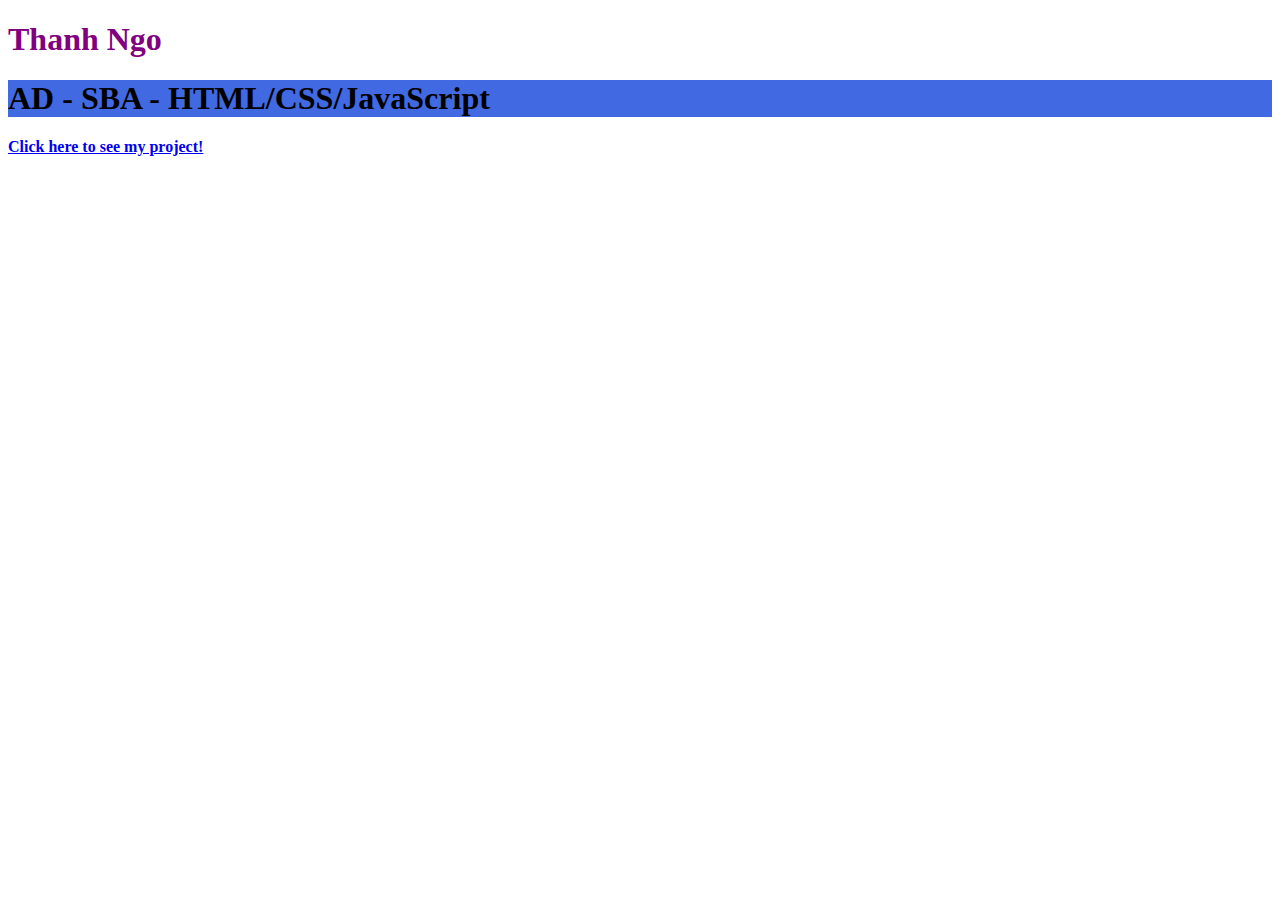
<file: index.html>
<!DOCTYPE html>
<html lang="en">
<head>
    <meta charset="UTF-8">
    <meta http-equiv="X-UA-Compatible" content="IE=edge">
    <meta name="viewport" content="width=device-width, initial-scale=1.0">
    <title>Welcome Page</title>
</head>
<body>
    <h1 style="color:purple";>Thanh Ngo</h1>
    <h1 style="background-color: royalblue;">AD - SBA - HTML/CSS/JavaScript</h1>
    <strong><a href="stickyNotes.html">Click here to see my project!</a></strong>
</body>
</html>
</file>
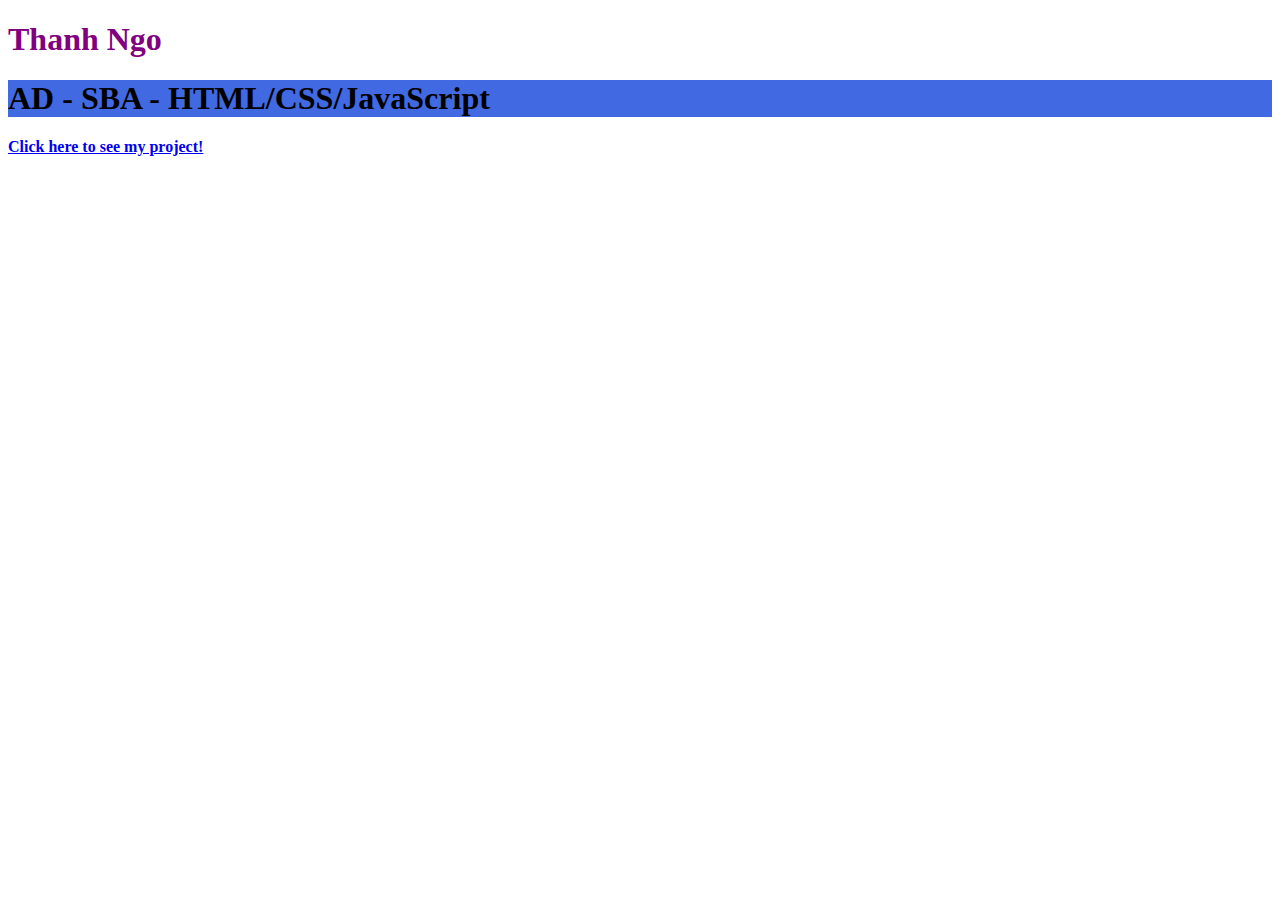
<file: stickyNotes/index.html>
<!DOCTYPE html>
<html lang="en">
<head>
    <meta charset="UTF-8">
    <meta http-equiv="X-UA-Compatible" content="IE=edge">
    <meta name="viewport" content="width=device-width, initial-scale=1.0">
    <title>Welcome Page</title>
</head>
<body>
    <h1 style="color:purple";>Thanh Ngo</h1>
    <h1 style="background-color: royalblue;">AD - SBA - HTML/CSS/JavaScript</h1>
    <strong><a href="login.html">Click here to see my project!</a></strong>
</body>
</html>
</file>
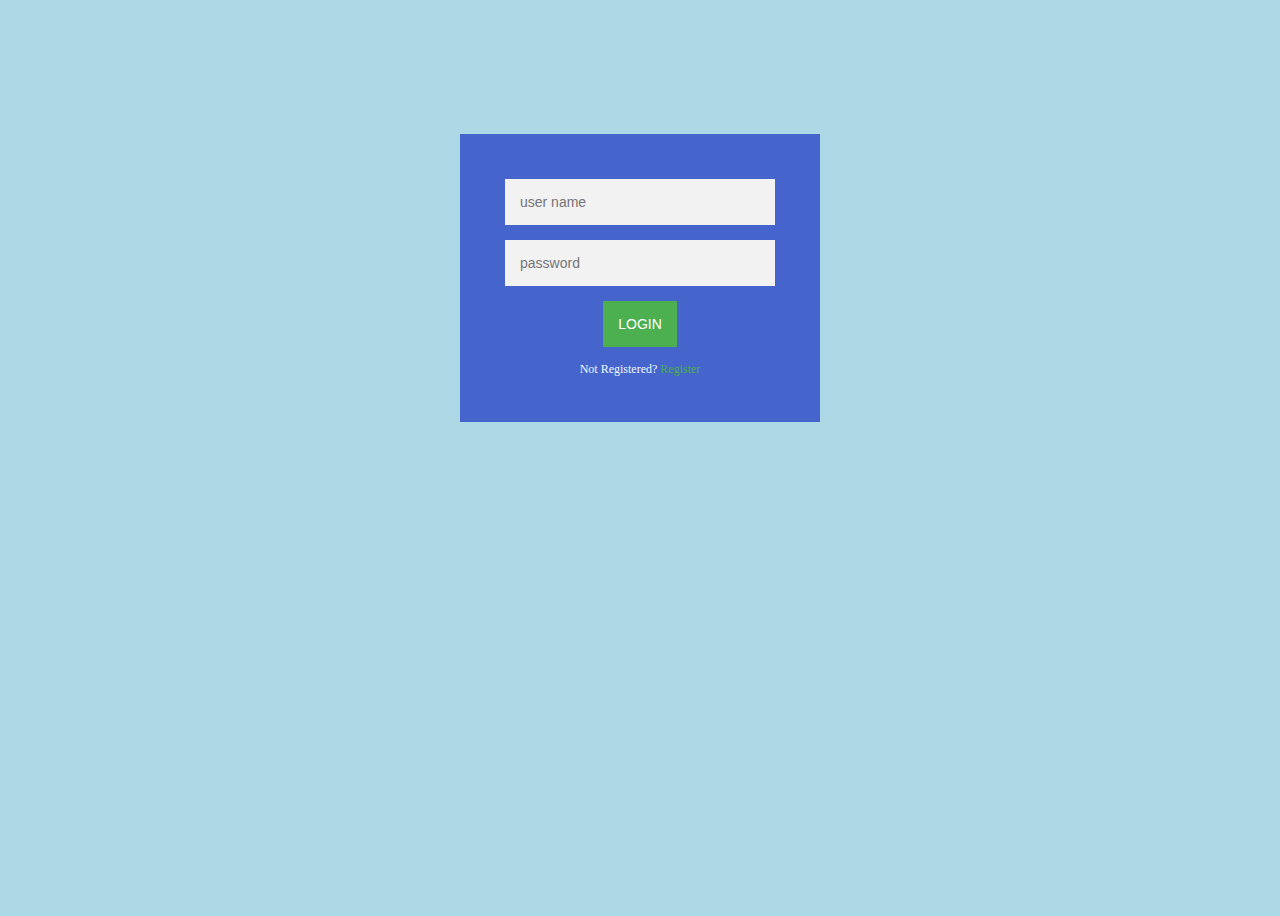
<file: login.html>
<!DOCTYPE html>
<html lang="en">
<head>
    <meta charset="UTF-8">
    <meta http-equiv="X-UA-Compatible" content="IE=edge">
    <meta name="viewport" content="width=device-width, initial-scale=1.0">
    <title>Login page</title>

    <style type="text/css">
        body{
            background-color: lightblue;
            height: 100vh;
            background-size: cover;
            background-position: center;

        }
        .login-page{
            width: 360px;
            padding: 10% 0 0;
            margin: auto;
        }
        .form{
            position: relative;
            z-index: 1;
            background: rgba(43, 71, 197, 0.8);
            max-width: 360px;
            margin: 0 auto 100px;
            padding: 45px;
            text-align: center;
        }
        .form input{
            font-family: "Roboto", sans-serif;
            outline: 1;
            background: #f2f2f2;
            width: 100%;
            border: 0;
            margin: 0 0 15px;
            padding: 15px;
            box-sizing: border-box;
            font-size: 14px;
        }
        .form button{
            font-family: "Roboto", sans-serif;
            text-transform: uppercase;
            outline: 0;
            background: #4caf50;
            border: 0;
            padding: 15px;
            color: #ffffff;
            font-size: 14px;
            cursor: pointer;
        }
        .form button:hover, .form button:active{
            background: #43a047;
        }
        .form .message{
            margin: 15px 0 0;
            color: aliceblue;
            font-size: 12px;
        }
        .form .message a{
            color: #4caf50;
            text-decoration: none;
        }
        .form .register-form{
            display: none;
        }
    </style>
</head>
<body style="background-color: lightblue;">
    <div class="login-page">
        <div class="form">
            <form class="register-form">
                <input type="text" placeholder="user name">
                <input type="text" placeholder="password">
                <input type="text" placeholder="email id">
                <button>Create</button>
                <p class="message">Already Registered? <a href="#">Login</a></p>
            </form>
            <!-- Login Form -->
            <form class="login-form">
                <input type="text" placeholder="user name">
                <input type="password" placeholder="password">
                <button>Login</button>
                <p class="message">Not Registered? <a href="#">Register</a></p>
            </form>
        </div>
    </div>
</body>

<!-- Writing jQuery script -->
<script src="https://code.jquery.com/jquery-3.6.0.min.js"></script>

<script>
    $('.message a').click(function(){
        $('form').animate({height: "toggle", opacity: "toggle"}, "slow");
    });
</script>
</html>
</file>
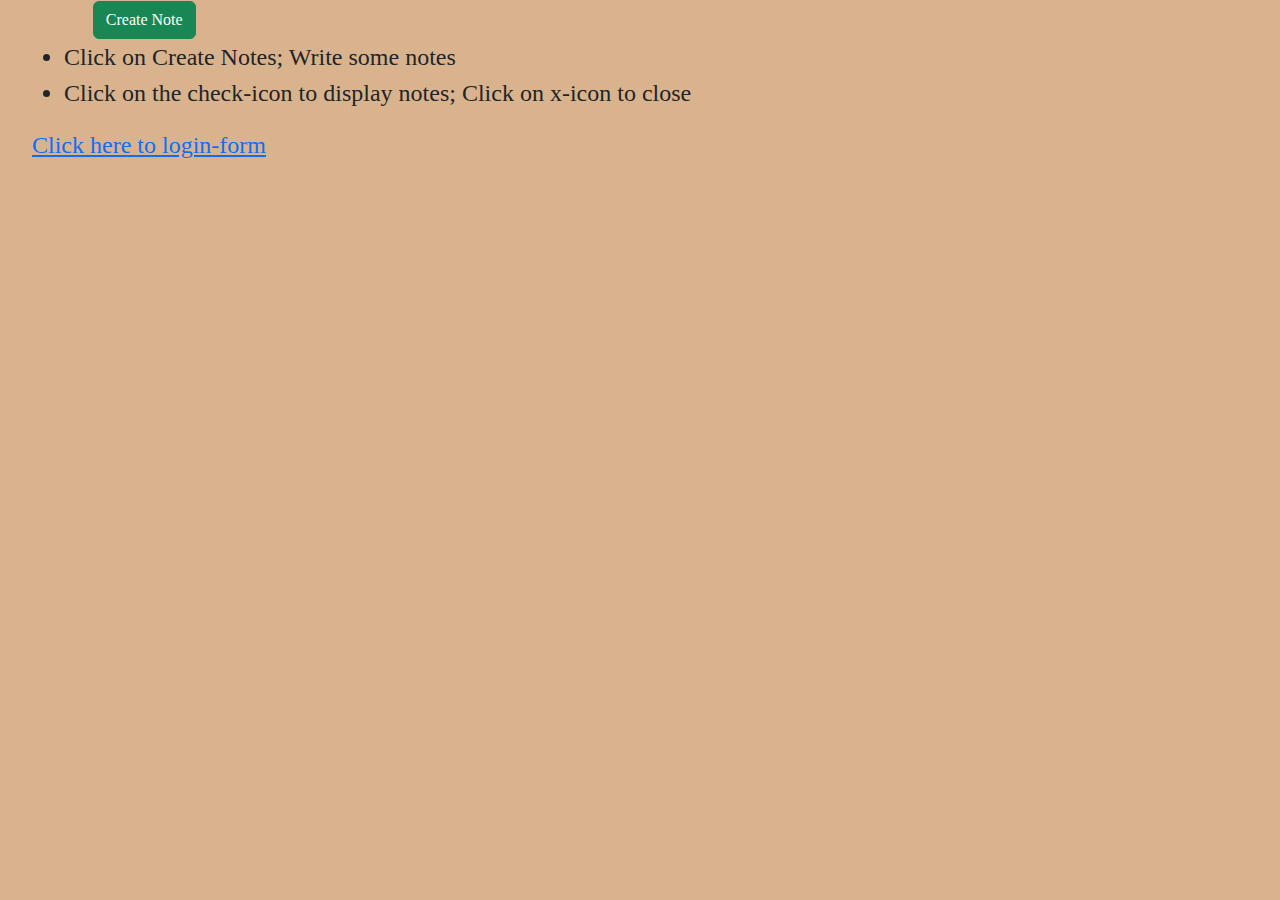
<file: stickyNotes.html>
<!DOCTYPE html>
<html lang="en">

<head>
    <meta charset="UTF-8">
    <meta http-equiv="X-UA-Compatible" content="IE=edge">
    <meta name="viewport" content="width=device-width, initial-scale=1.0">
    <link rel="stylesheet" href="https://fonts.googleapis.com/css?family=Architects + Daughter">
    <link rel="stylesheet" href="https://cdn.jsdelivr.net/npm/bootstrap@5.0.2/dist/css/bootstrap.min.css">
    <link rel="stylesheet" href="style.css">
    <title>Document</title>
</head>
<!-- =============== -->

<body>
    <!-- main container -->
    <div class="main-container">
        <div class="container1">
            <button class="btn btn-success" onclick="typeNote()">Create Note</button>
        </div>
        <ul>
            <li>Click on Create Notes; Write some notes</li>
            <li>Click on the check-icon to display notes; Click on x-icon to close</li>
        </ul>
        <a href="login.html">Click here to login-form</a>
        <!-- =============== -->
        <!-- container2 will add dynamically through JavaScript -->
        <div class="container2"></div>
        <!-- =============== -->
        <!-- creating a form to ask user information -->
        <div class="container3">
            <form action="">
                <textarea id="note-text" placeholder="Write Note..." maxlength="96"></textarea>
                <!-- =============== -->
                <svg id="check-icon" xmlns="http://www.w3.org/2000/svg" width="16" height="16" fill="currentColor"
                    class="bi bi-check-circle" viewBox="0 0 16 16">
                    <path d="M8 15A7 7 0 1 1 8 1a7 7 0 0 1 0 14zm0 1A8 8 0 1 0 8 0a8 8 0 0 0 0 16z" />
                    <path
                        d="M10.97 4.97a.235.235 0 0 0-.02.022L7.477 9.417 5.384 7.323a.75.75 0 0 0-1.06 1.06L6.97 11.03a.75.75 0 0 0 1.079-.02l3.992-4.99a.75.75 0 0 0-1.071-1.05z" />
                </svg>
                <!-- =============== -->
                <svg id="x-icon" xmlns="http://www.w3.org/2000/svg" width="16" height="16" fill="currentColor"
                    class="bi bi-x-circle-fill" viewBox="0 0 16 16">
                    <path
                        d="M16 8A8 8 0 1 1 0 8a8 8 0 0 1 16 0zM5.354 4.646a.5.5 0 1 0-.708.708L7.293 8l-2.647 2.646a.5.5 0 0 0 .708.708L8 8.707l2.646 2.647a.5.5 0 0 0 .708-.708L8.707 8l2.647-2.646a.5.5 0 0 0-.708-.708L8 7.293 5.354 4.646z" />
                </svg>
            </form>
        </div>
    </div>

    <script src="script.js"></script>
</body>

</html>
</file>
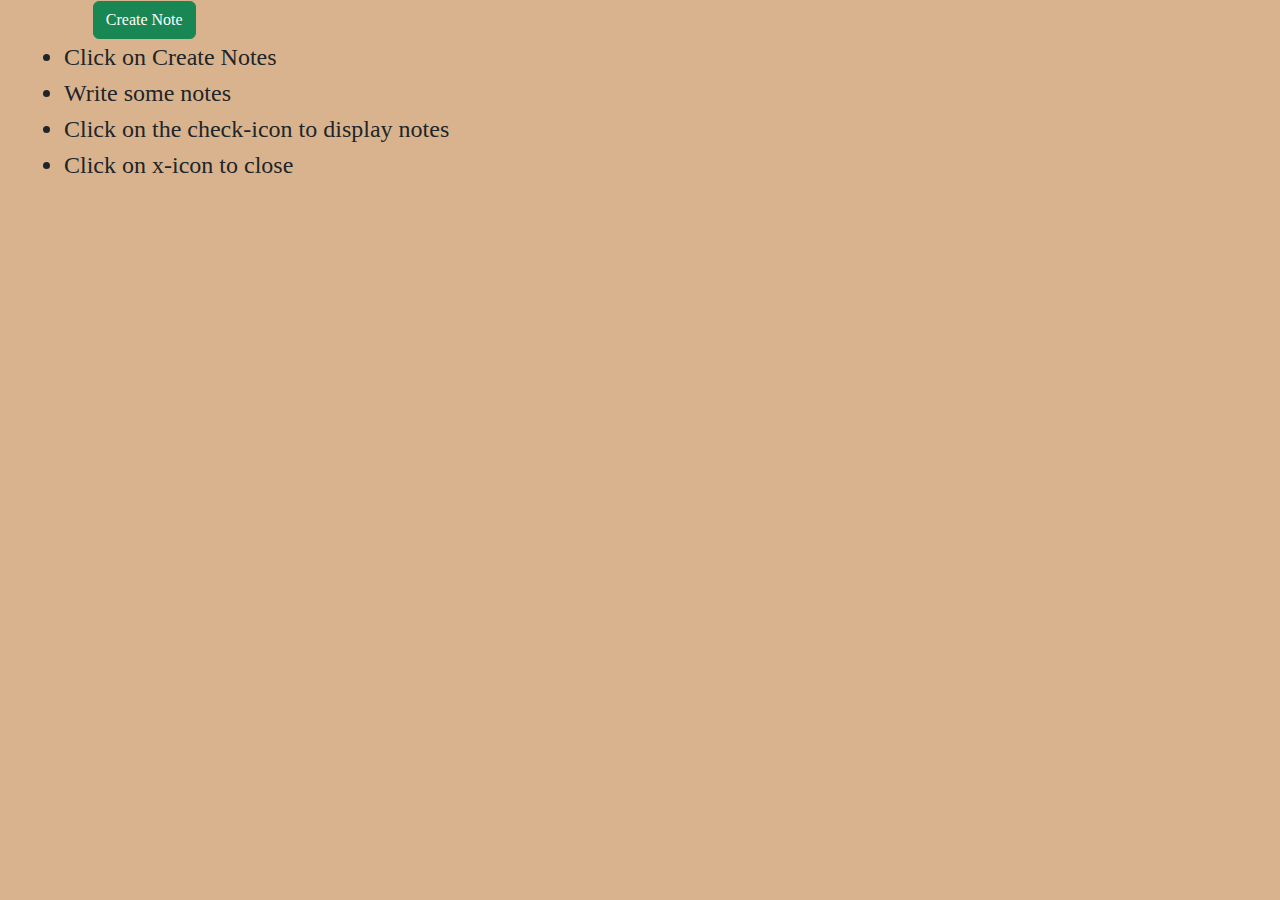
<file: stickyNotes/stickyNotes.html>
<!DOCTYPE html>
<html lang="en">

<head>
    <meta charset="UTF-8">
    <meta http-equiv="X-UA-Compatible" content="IE=edge">
    <meta name="viewport" content="width=device-width, initial-scale=1.0">
    <link rel="stylesheet" href="https://fonts.googleapis.com/css?family=Architects + Daughter">
    <link rel="stylesheet" href="https://cdn.jsdelivr.net/npm/bootstrap@5.0.2/dist/css/bootstrap.min.css">
    <link rel="stylesheet" href="style.css">
    <title>Document</title>
</head>
<!-- =============== -->

<body>
    <!-- main container -->
    <div class="main-container">
        <div class="container1">
            <button class="btn btn-success" onclick="typeNote()">Create Note</button>
        </div>
        <ul>
            <li>Click on Create Notes</li>
            <li>Write some notes</li>
            <li>Click on the check-icon to display notes</li>
            <li>Click on x-icon to close</li>
        </ul>
        <!-- =============== -->
        <!-- container2 will add dynamically through JavaScript -->
        <div class="container2"></div>
        <!-- =============== -->
        <!-- creating a form to ask user information -->
        <div class="container3">
            <form action="">
                <textarea id="note-text" placeholder="Write Note..." maxlength="96"></textarea>
                <!-- =============== -->
                <svg id="check-icon" xmlns="http://www.w3.org/2000/svg" width="16" height="16" fill="currentColor"
                    class="bi bi-check-circle" viewBox="0 0 16 16">
                    <path d="M8 15A7 7 0 1 1 8 1a7 7 0 0 1 0 14zm0 1A8 8 0 1 0 8 0a8 8 0 0 0 0 16z" />
                    <path
                        d="M10.97 4.97a.235.235 0 0 0-.02.022L7.477 9.417 5.384 7.323a.75.75 0 0 0-1.06 1.06L6.97 11.03a.75.75 0 0 0 1.079-.02l3.992-4.99a.75.75 0 0 0-1.071-1.05z" />
                </svg>
                <!-- =============== -->
                <svg id="x-icon" xmlns="http://www.w3.org/2000/svg" width="16" height="16" fill="currentColor"
                    class="bi bi-x-circle-fill" viewBox="0 0 16 16">
                    <path
                        d="M16 8A8 8 0 1 1 0 8a8 8 0 0 1 16 0zM5.354 4.646a.5.5 0 1 0-.708.708L7.293 8l-2.647 2.646a.5.5 0 0 0 .708.708L8 8.707l2.646 2.647a.5.5 0 0 0 .708-.708L8.707 8l2.647-2.646a.5.5 0 0 0-.708-.708L8 7.293 5.354 4.646z" />
                </svg>
            </form>
        </div>
    </div>

    <script src="script.js"></script>
</body>

</html>
</file>
<file: style.css>
*{
    padding: 0;
    margin: 0;
}
body{
    background: #c68c53a8;
    font-family: "Architects Daughter";
    font-size: 24px;
}
.main-container{
    width: 95%;
    margin: auto;
}
.container1{
    margin-left: 5%;
}
.container2{
    display: flex;
    justify-content: flex-start;
    flex-wrap: wrap;
    margin-top: 20px;
    margin-left: 5%;
}
.container3{
    display: none;
    position: absolute;
    top: 26%;
    left: 40%;
}
textarea{
    box-shadow: 10px 10px 24px 0px rgba(0, 0, 0, 0.75);
    outline: none;
    border: none;
    width: 275px;
    height: 275px;
    padding: 40px 25px 25px 25px;
}
svg{
    color: gray;
}
#check-icon{
    position: absolute;
    right: 17%;
    top: 4%;
}
#x-icon{
    position: absolute;
    right: 5%;
    top: 4%;
}
</file>
<file: stickyNotes/style.css>
*{
    padding: 0;
    margin: 0;
}
body{
    background: #c68c53a8;
    font-family: "Architects Daughter";
    font-size: 24px;
}
.main-container{
    width: 95%;
    margin: auto;
}
.container1{
    margin-left: 5%;
}
.container2{
    display: flex;
    justify-content: flex-start;
    flex-wrap: wrap;
    margin-top: 20px;
    margin-left: 5%;
}
.container3{
    display: none;
    position: absolute;
    top: 26%;
    left: 40%;
}
textarea{
    box-shadow: 10px 10px 24px 0px rgba(0, 0, 0, 0.75);
    outline: none;
    border: none;
    width: 275px;
    height: 275px;
    padding: 40px 25px 25px 25px;
}
svg{
    color: gray;
}
#check-icon{
    position: absolute;
    right: 17%;
    top: 4%;
}
#x-icon{
    position: absolute;
    right: 5%;
    top: 4%;
}
</file>
